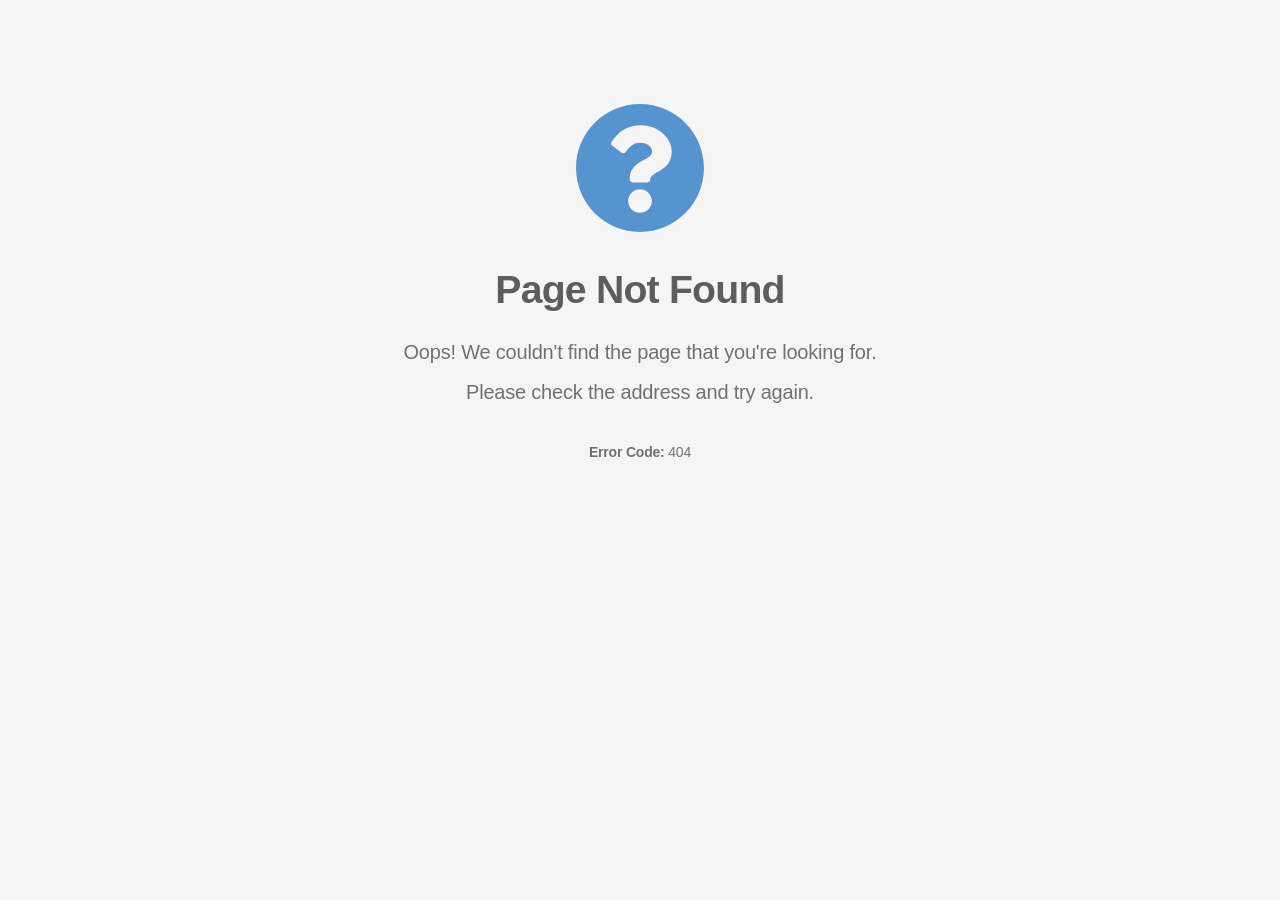
<file: fancybox_sprite.html>
<!doctype html>
<html lang="en">
	<head>
		<meta charset="utf-8" />
		<meta name="viewport" content="width=device-width, initial-scale=1" />
		<title>Page Not Found</title>
		<style>
			body {
				background-color: #f5f5f5;
				margin-top: 8%;
				color: #5d5d5d;
				font-family:
					-apple-system, BlinkMacSystemFont, "Segoe UI", Roboto, "Helvetica Neue", Arial,
					"Noto Sans", sans-serif, "Apple Color Emoji", "Segoe UI Emoji", "Segoe UI Symbol",
					"Noto Color Emoji";
				text-shadow: 0px 1px 1px rgba(255, 255, 255, 0.75);
				text-align: center;
			}

			h1 {
				font-size: 2.45em;
				font-weight: 700;
				color: #5d5d5d;
				letter-spacing: -0.02em;
				margin-bottom: 30px;
				margin-top: 30px;
			}

			.container {
				width: 100%;
				margin-right: auto;
				margin-left: auto;
			}

			.animate__animated {
				animation-duration: 1s;
				animation-fill-mode: both;
			}

			.animate__fadeIn {
				animation-name: fadeIn;
			}

			.info {
				color: #5594cf;
				fill: #5594cf;
			}

			.error {
				color: #c92127;
				fill: #c92127;
			}

			.warning {
				color: #ffcc33;
				fill: #ffcc33;
			}

			.success {
				color: #5aba47;
				fill: #5aba47;
			}

			.icon-large {
				height: 132px;
				width: 132px;
			}

			.description-text {
				color: #707070;
				letter-spacing: -0.01em;
				font-size: 1.25em;
				line-height: 20px;
			}

			.footer {
				margin-top: 40px;
				font-size: 0.7em;
			}

			@keyframes fadeIn {
				from {
					opacity: 0;
				}
				to {
					opacity: 1;
				}
			}
		</style>
	</head>
	<body>
		<div class="container">
			<div class="row">
				<div class="col">
					<div class="animate__animated animate__fadeIn">
						<svg
							class="info icon-large fa-question-circle"
							xmlns="http://www.w3.org/2000/svg"
							viewBox="0 0 512 512"
						>
							<path
								d="M504 256c0 136.997-111.043 248-248 248S8 392.997 8 256C8 119.083 119.043 8 256 8s248 111.083 248 248zM262.655 90c-54.497 0-89.255 22.957-116.549 63.758-3.536 5.286-2.353 12.415 2.715 16.258l34.699 26.31c5.205 3.947 12.621 3.008 16.665-2.122 17.864-22.658 30.113-35.797 57.303-35.797 20.429 0 45.698 13.148 45.698 32.958 0 14.976-12.363 22.667-32.534 33.976C247.128 238.528 216 254.941 216 296v4c0 6.627 5.373 12 12 12h56c6.627 0 12-5.373 12-12v-1.333c0-28.462 83.186-29.647 83.186-106.667 0-58.002-60.165-102-116.531-102zM256 338c-25.365 0-46 20.635-46 46 0 25.364 20.635 46 46 46s46-20.636 46-46c0-25.365-20.635-46-46-46z"
							></path>
						</svg>
					</div>
					<h1 class="animate__animated animate__fadeIn">Page Not Found</h1>
					<div class="description-text animate__animated animate__fadeIn">
						<p>Oops! We couldn't find the page that you're looking for.</p>
						<p>Please check the address and try again.</p>
						<section class="footer"><strong>Error Code:</strong> 404</section>
					</div>
				</div>
			</div>
		</div>
	</body>
</html>
</file>
